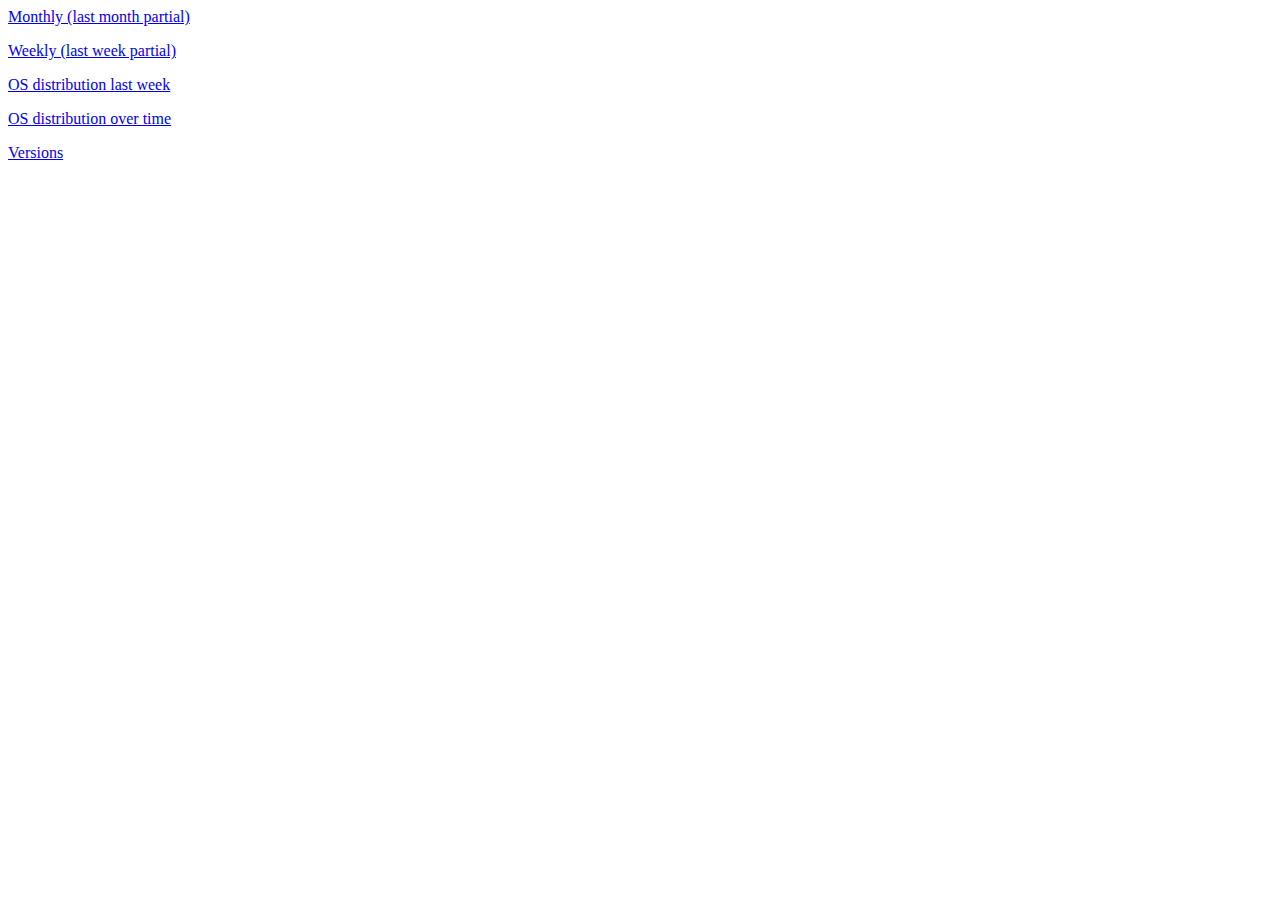
<file: templates/index.html>
<html>
    <head>
    </head>
    <body>
    <p><a href="/monthly">Monthly (last month partial)</a></p>
    <p><a href="/weekly">Weekly (last week partial)</a></p>
    <p><a href="/os">OS distribution last week</a></p>
    <p><a href="/os_monthly">OS distribution over time</a></p>
    <p><a href="/versions">Versions</a></p>
    </body>
</html>
</file>
